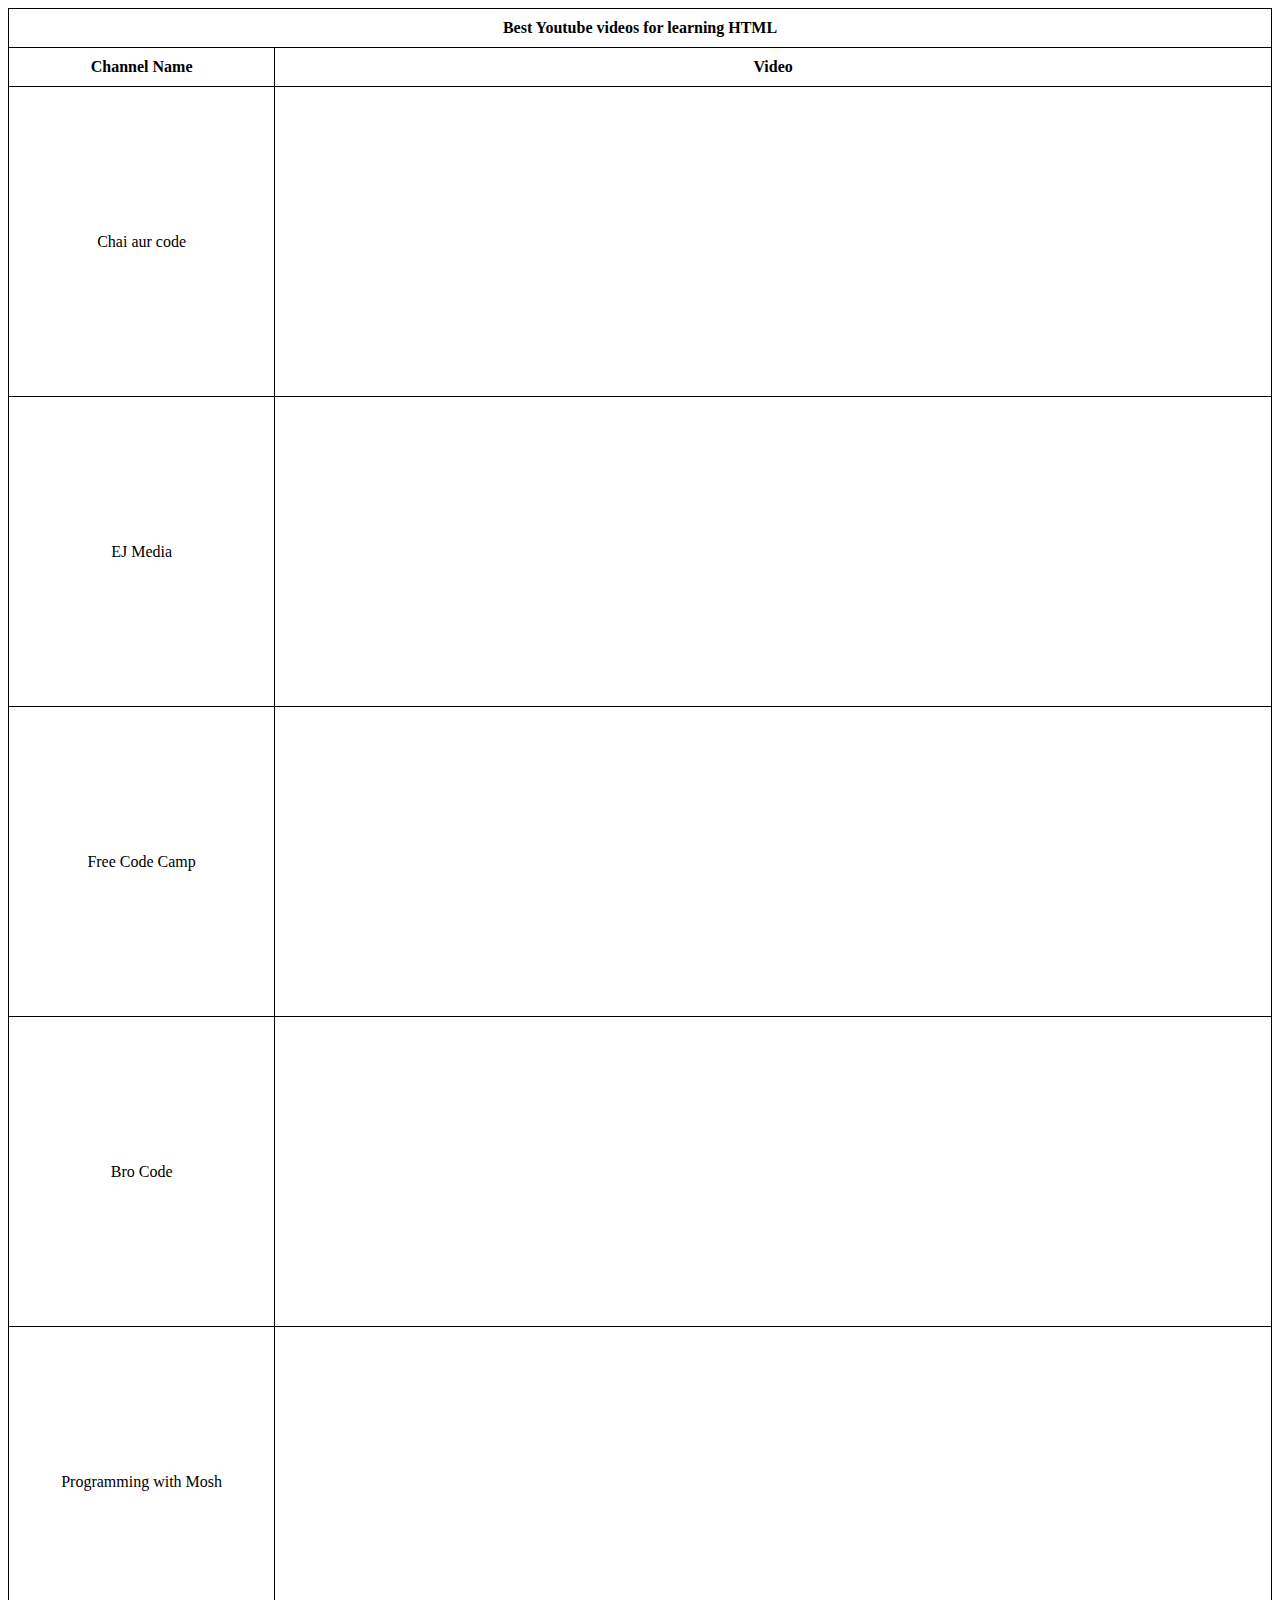
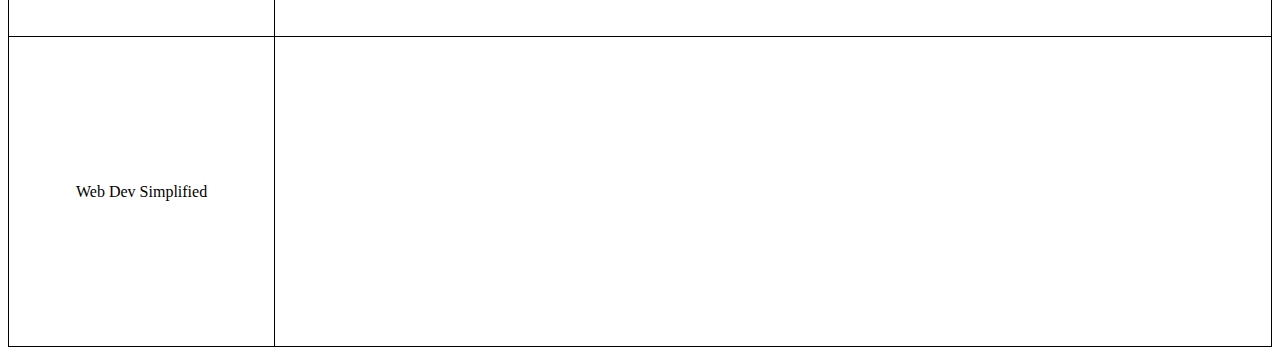
<file: index.html>
<!DOCTYPE html>
<html lang="en">
<head>
    <meta charset="UTF-8">
    <meta http-equiv="X-UA-Compatible" content="IE=edge">
    <meta name="viewport" content="width=device-width, initial-scale=1.0">
    <title>Learn HTML</title>
    <link rel="stylesheet" href="style.css">
</head>
<body>
    <table>
        <tr>
            <th colspan="2">Best Youtube videos for learning HTML</th>
        </tr>
        <tr>
            <th>Channel Name</th>
            <th>Video</th>
        </tr>
        <tr>
            <td>Chai aur code</td>
            <td><iframe width="660" height="285" src="https://www.youtube.com/embed/-wMbf3qVNsc" title="YouTube video player" frameborder="0" allow="accelerometer; autoplay; clipboard-write; encrypted-media; gyroscope; picture-in-picture; web-share" allowfullscreen></iframe></td>
        </tr>
        <tr>
            <td>EJ Media</td>
            <td><iframe width="660" height="285" src="https://www.youtube.com/embed/videoseries?list=PLr6-GrHUlVf_ZNmuQSXdS197Oyr1L9sPB" title="YouTube video player" frameborder="0" allow="accelerometer; autoplay; clipboard-write; encrypted-media; gyroscope; picture-in-picture; web-share" allowfullscreen></iframe></td>
        </tr>
        <tr>
            <td>Free Code Camp</td>
            <td><iframe width="660" height="285" src="https://www.youtube.com/embed/kUMe1FH4CHE" title="YouTube video player" frameborder="0" allow="accelerometer; autoplay; clipboard-write; encrypted-media; gyroscope; picture-in-picture; web-share" allowfullscreen></iframe></td>
        </tr>
        <tr>
            <td>Bro Code</td>
            <td><iframe width="660" height="285" src="https://www.youtube.com/embed/HD13eq_Pmp8" title="YouTube video player" frameborder="0" allow="accelerometer; autoplay; clipboard-write; encrypted-media; gyroscope; picture-in-picture; web-share" allowfullscreen></iframe></td>
        </tr>
        <tr>
            <td>Programming with Mosh</td>
            <td><iframe width="660" height="285" src="https://www.youtube.com/embed/qz0aGYrrlhU" title="YouTube video player" frameborder="0" allow="accelerometer; autoplay; clipboard-write; encrypted-media; gyroscope; picture-in-picture; web-share" allowfullscreen></iframe></td>
        </tr>
        <tr>
            <td>Web Dev Simplified</td>
            <td><iframe width="660" height="285" src="https://www.youtube.com/embed/BvJYXl2ywUE" title="YouTube video player" frameborder="0" allow="accelerometer; autoplay; clipboard-write; encrypted-media; gyroscope; picture-in-picture; web-share" allowfullscreen></iframe></td>
        </tr>
    </table>
</body>
</html>
</file>
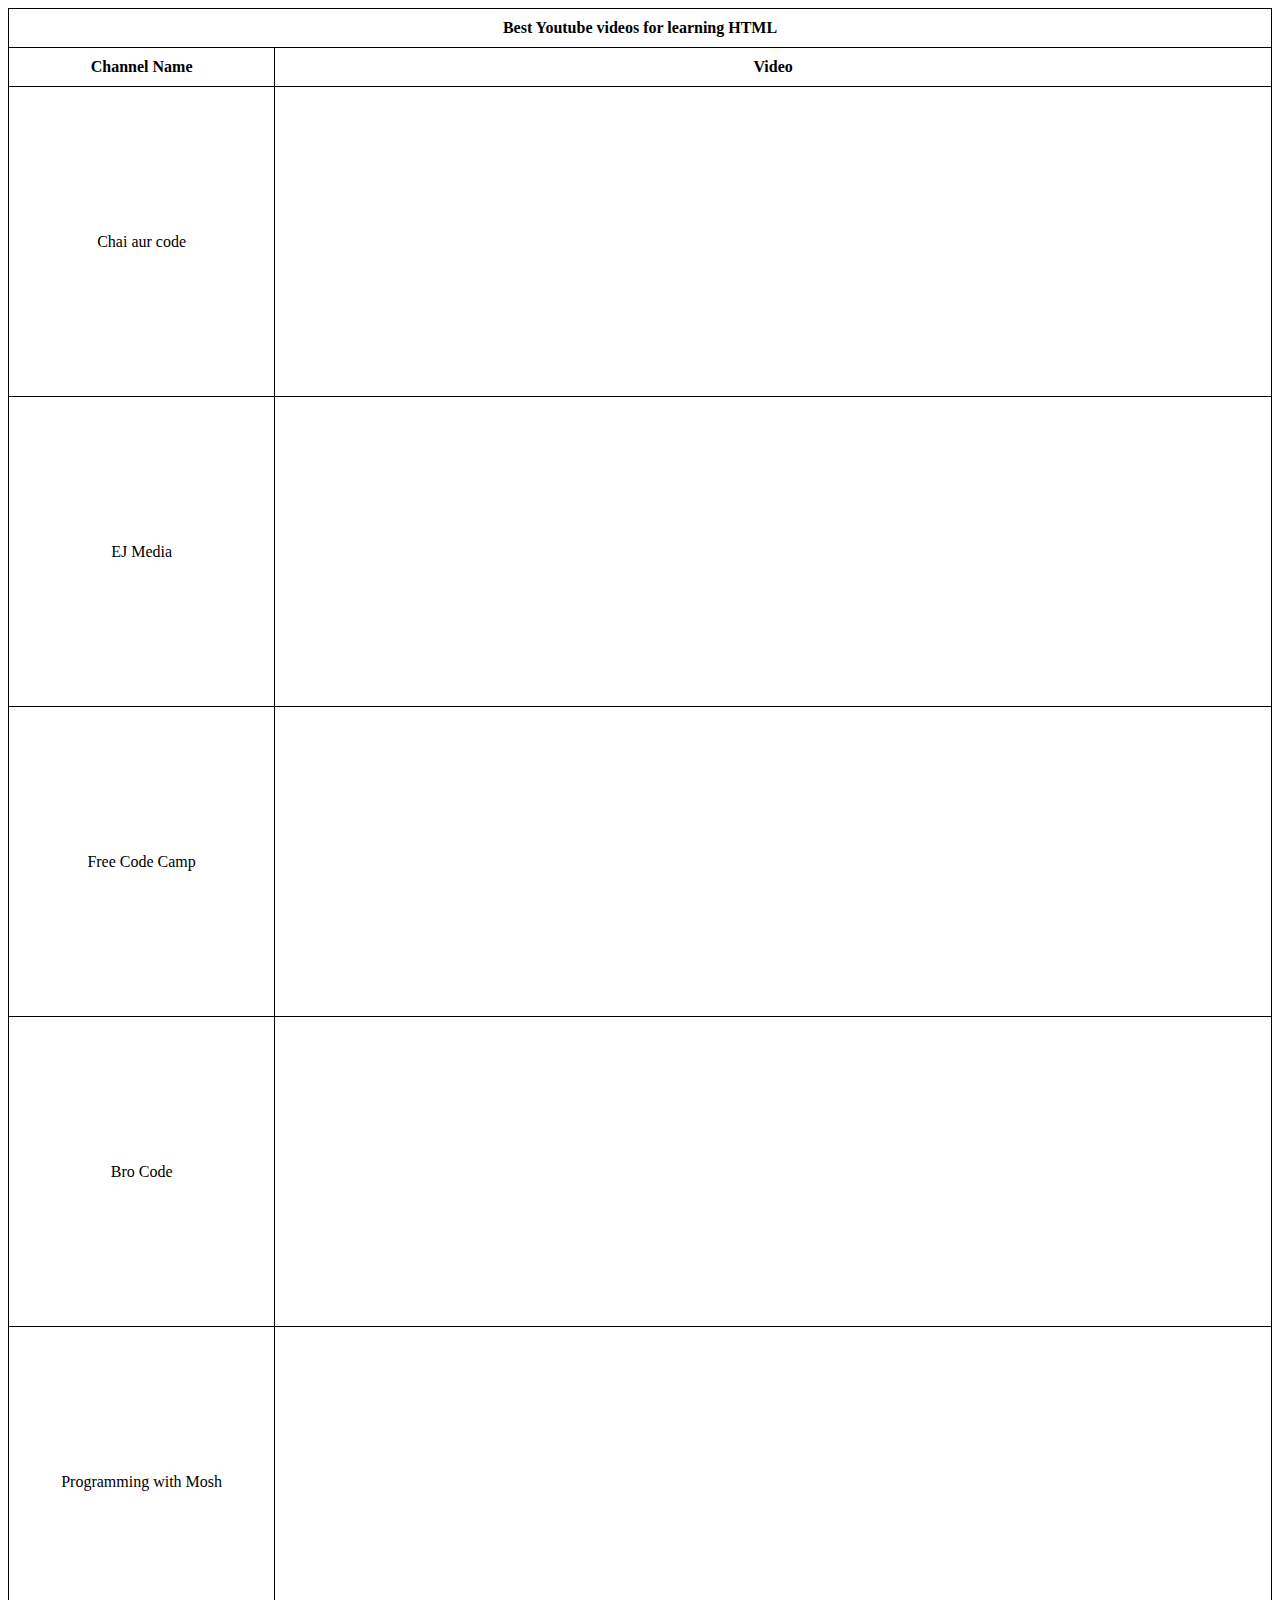
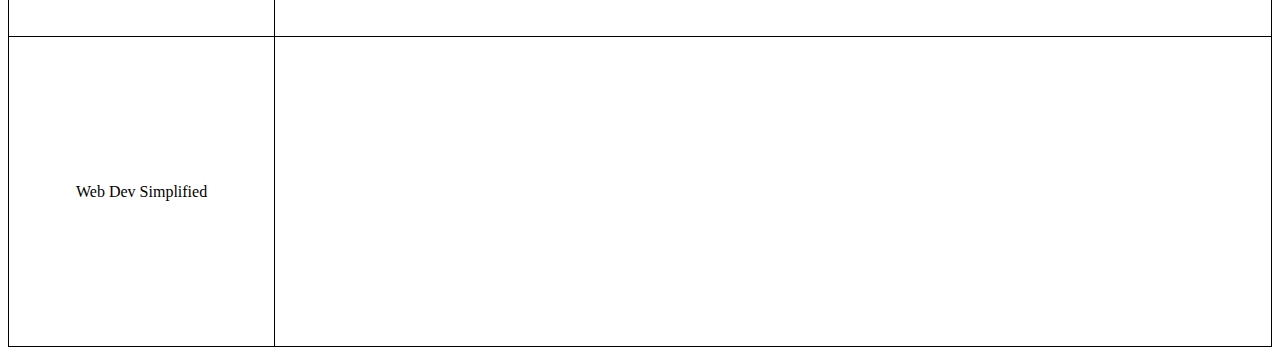
<file: index .html>
<!DOCTYPE html>
<html lang="en">
<head>
    <meta charset="UTF-8">
    <meta http-equiv="X-UA-Compatible" content="IE=edge">
    <meta name="viewport" content="width=device-width, initial-scale=1.0">
    <title>Learn HTML</title>
    <link rel="stylesheet" href="style.css">
</head>
<body>
    <table>
        <tr>
            <th colspan="2">Best Youtube videos for learning HTML</th>
        </tr>
        <tr>
            <th>Channel Name</th>
            <th>Video</th>
        </tr>
        <tr>
            <td>Chai aur code</td>
            <td><iframe width="660" height="285" src="https://www.youtube.com/embed/-wMbf3qVNsc" title="YouTube video player" frameborder="0" allow="accelerometer; autoplay; clipboard-write; encrypted-media; gyroscope; picture-in-picture; web-share" allowfullscreen></iframe></td>
        </tr>
        <tr>
            <td>EJ Media</td>
            <td><iframe width="660" height="285" src="https://www.youtube.com/embed/videoseries?list=PLr6-GrHUlVf_ZNmuQSXdS197Oyr1L9sPB" title="YouTube video player" frameborder="0" allow="accelerometer; autoplay; clipboard-write; encrypted-media; gyroscope; picture-in-picture; web-share" allowfullscreen></iframe></td>
        </tr>
        <tr>
            <td>Free Code Camp</td>
            <td><iframe width="660" height="285" src="https://www.youtube.com/embed/kUMe1FH4CHE" title="YouTube video player" frameborder="0" allow="accelerometer; autoplay; clipboard-write; encrypted-media; gyroscope; picture-in-picture; web-share" allowfullscreen></iframe></td>
        </tr>
        <tr>
            <td>Bro Code</td>
            <td><iframe width="660" height="285" src="https://www.youtube.com/embed/HD13eq_Pmp8" title="YouTube video player" frameborder="0" allow="accelerometer; autoplay; clipboard-write; encrypted-media; gyroscope; picture-in-picture; web-share" allowfullscreen></iframe></td>
        </tr>
        <tr>
            <td>Programming with Mosh</td>
            <td><iframe width="660" height="285" src="https://www.youtube.com/embed/qz0aGYrrlhU" title="YouTube video player" frameborder="0" allow="accelerometer; autoplay; clipboard-write; encrypted-media; gyroscope; picture-in-picture; web-share" allowfullscreen></iframe></td>
        </tr>
        <tr>
            <td>Web Dev Simplified</td>
            <td><iframe width="660" height="285" src="https://www.youtube.com/embed/BvJYXl2ywUE" title="YouTube video player" frameborder="0" allow="accelerometer; autoplay; clipboard-write; encrypted-media; gyroscope; picture-in-picture; web-share" allowfullscreen></iframe></td>
        </tr>
    </table>
</body>
</html>
</file>
<file: style.css>
table {
            text-align: center;
            width: 100%;
            border-collapse: collapse;
        }
        td, th{
            border: 1px solid #000000;
            padding: 10px;
        }
</file>
